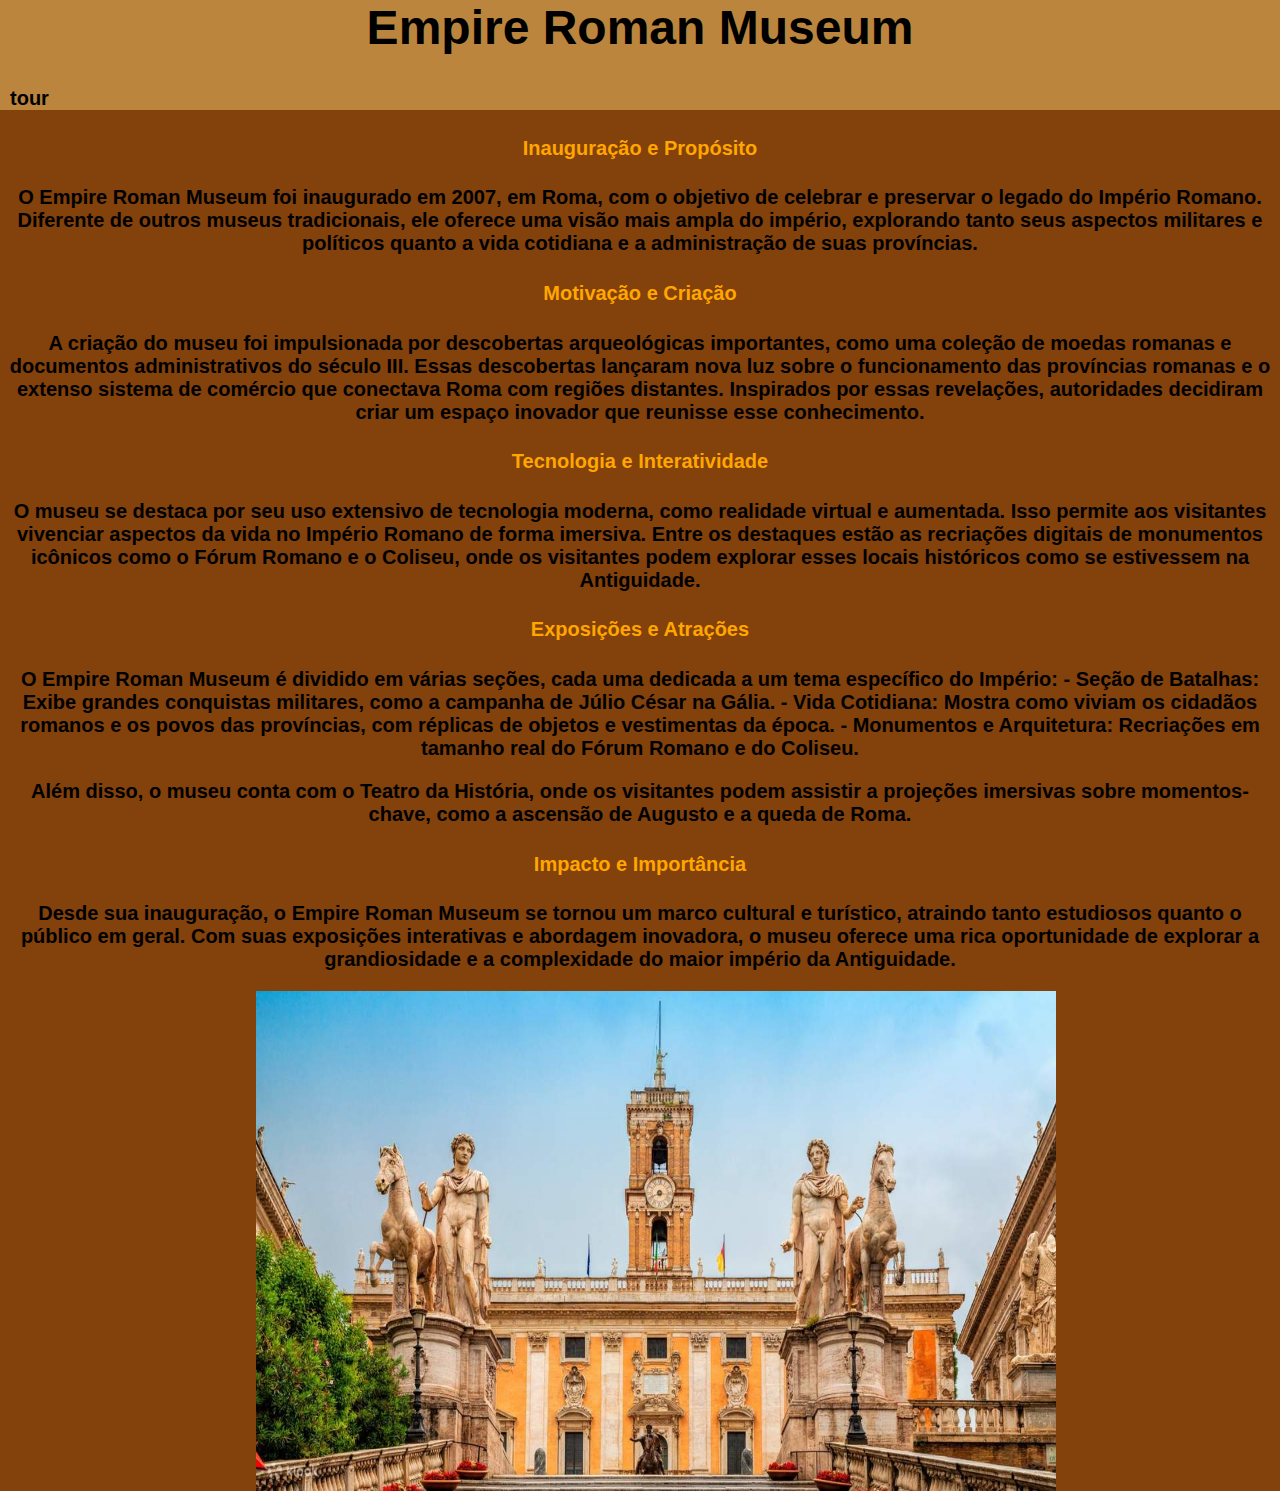
<file: index.html>
<html lang="pt-BR">
<head>
<meta charset="UTF-8">
<meta name="viewport" content="width=device-width, initial-scale=1.0">
<title>Museu romano</title>
<script src="scripts.js" defer></script> 
<link rel="stylesheet" href="style.css">
</head>
<body>
    <div class="titulo">
        <ul>
            <h1 id="tt">Empire Roman Museum</h1>
            
            <li><a href="index2.html">tour</a></li>

            
        </ul>        
    </div>

    <div class="historia">
    
    <h4>Inauguração e Propósito</h4>
    <p>O Empire Roman Museum foi inaugurado em 2007, em Roma, com o objetivo de celebrar e preservar o legado do Império Romano. Diferente de outros museus tradicionais, ele oferece uma visão mais ampla do império, explorando tanto seus aspectos militares e políticos quanto a vida cotidiana e a administração de suas províncias.
</p>     <h4>Motivação e Criação</h4>
    <p> A criação do museu foi impulsionada por descobertas arqueológicas importantes, como uma coleção de moedas romanas e documentos administrativos do século III. Essas descobertas lançaram nova luz sobre o funcionamento das províncias romanas e o extenso sistema de comércio que conectava Roma com regiões distantes. Inspirados por essas revelações, autoridades decidiram criar um espaço inovador que reunisse esse conhecimento.
</p>
    <h4>Tecnologia e Interatividade</h4> 
    <p>O museu se destaca por seu uso extensivo de tecnologia moderna, como realidade virtual e aumentada. Isso permite aos visitantes vivenciar aspectos da vida no Império Romano de forma imersiva. Entre os destaques estão as recriações digitais de monumentos icônicos como o Fórum Romano e o Coliseu, onde os visitantes podem explorar esses locais históricos como se estivessem na Antiguidade.</p>    
    <h4>Exposições e Atrações</h4> 
    <p>O Empire Roman Museum é dividido em várias seções, cada uma dedicada a um tema específico do Império:
    - Seção de Batalhas: Exibe grandes conquistas militares, como a campanha de Júlio César na Gália.
    - Vida Cotidiana: Mostra como viviam os cidadãos romanos e os povos das províncias, com réplicas de objetos e vestimentas da época.
    - Monumentos e Arquitetura: Recriações em tamanho real do Fórum Romano e do Coliseu.
</p>
    <p>Além disso, o museu conta com o Teatro da História, onde os visitantes podem assistir a projeções imersivas sobre momentos-chave, como a ascensão de Augusto e a queda de Roma.
</p>
    <h4>Impacto e Importância</h4>
    <p>Desde sua inauguração, o Empire Roman Museum se tornou um marco cultural e turístico, atraindo tanto estudiosos quanto o público em geral. Com suas exposições interativas e abordagem inovadora, o museu oferece uma rica oportunidade de explorar a grandiosidade e a complexidade do maior império da Antiguidade.
 </p>   </div>



<img src="img/The Roman Empire Museum (Capitolini) Ticket in Rome.jpg" alt=""
width="800"
height="500"
id="ss"
>

</body>
</html>
</file>
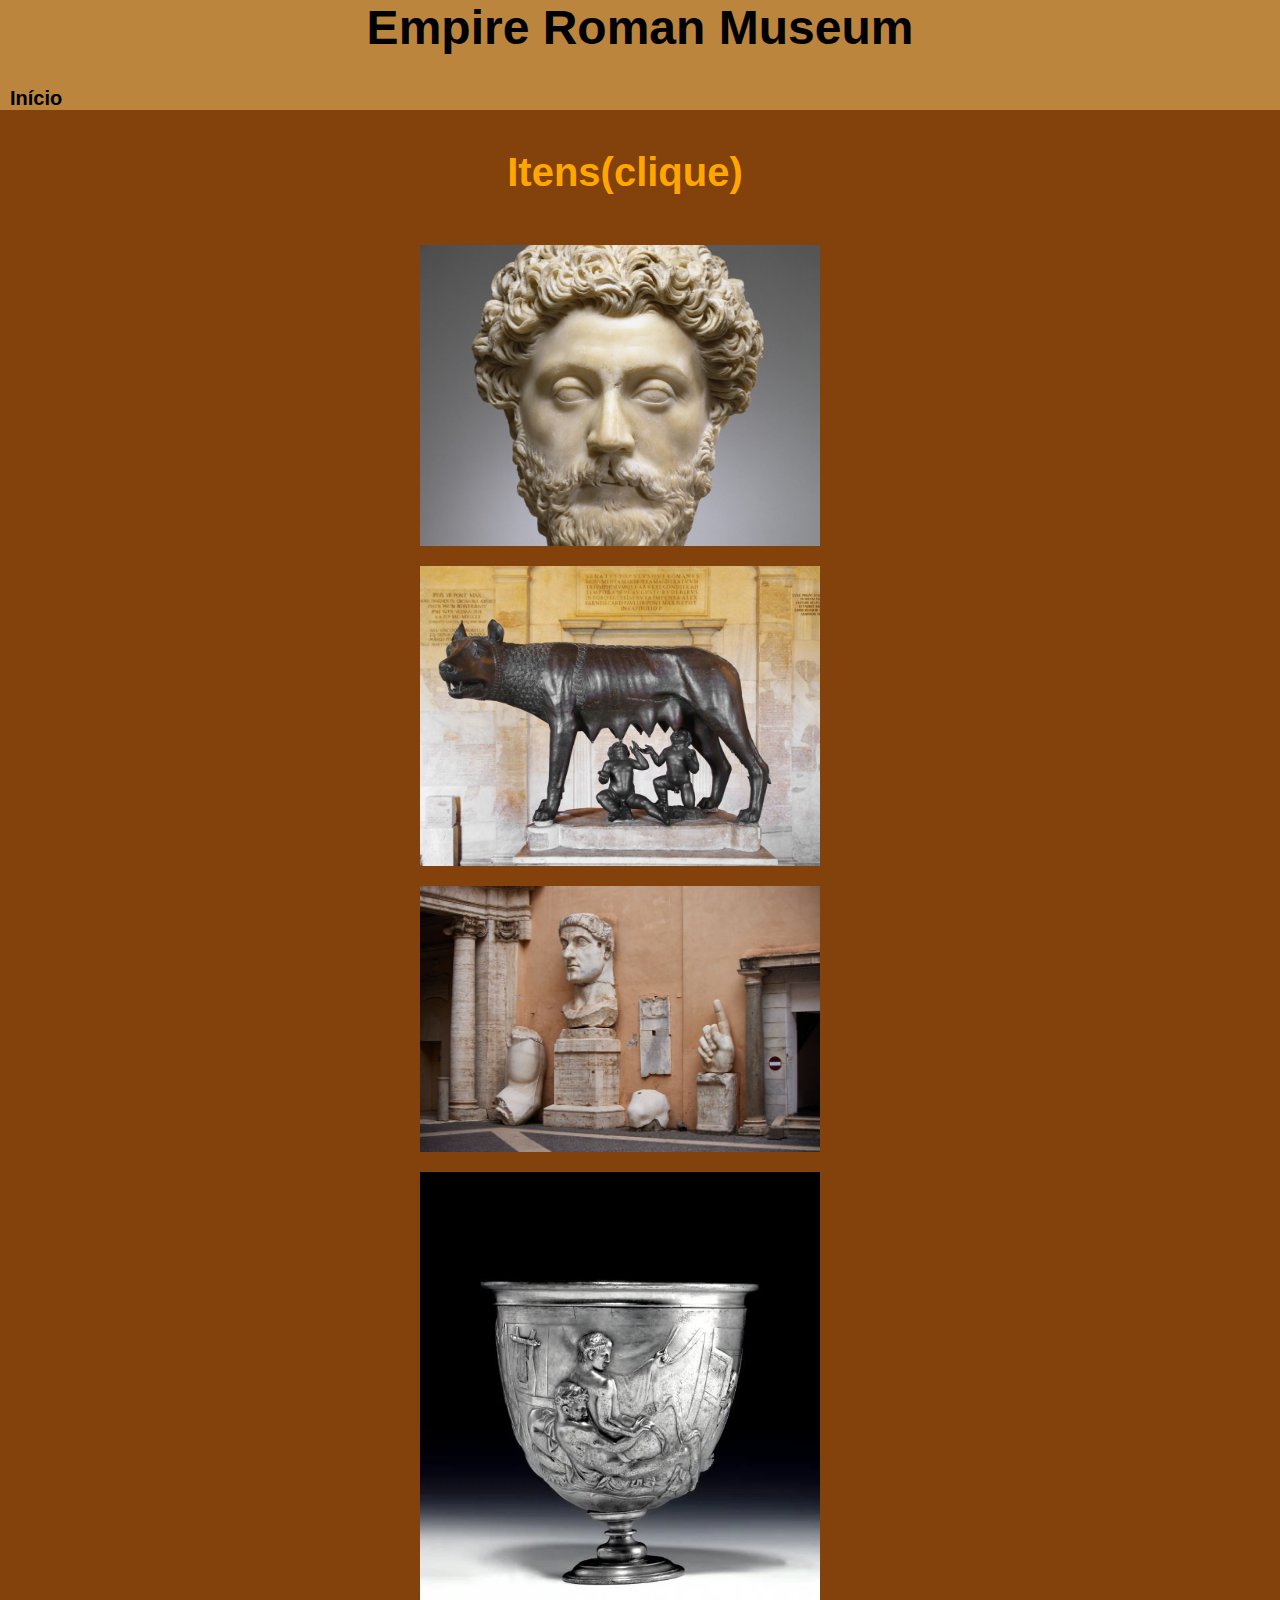
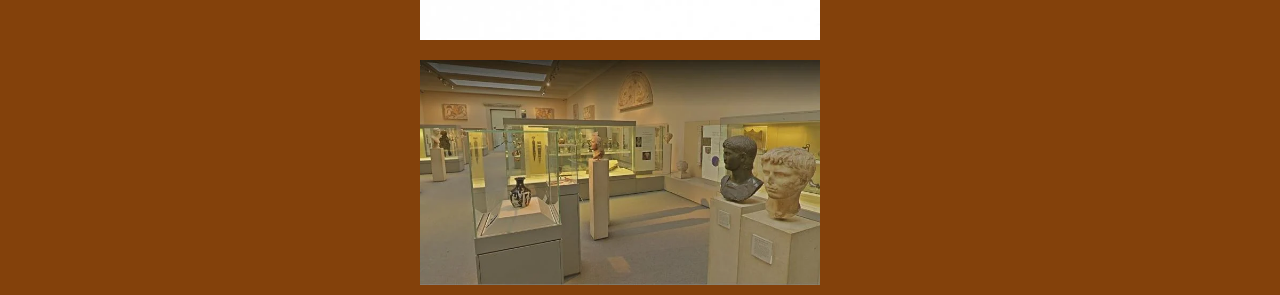
<file: index2.html>
<html lang="pt-BR">
<head>
    <meta charset="UTF-8">
    <meta name="viewport" content="width=device-width, initial-scale=1.0">
    <title>Museu Romano</title>
    <script src="scripts.js" defer></script> 
    <link rel="stylesheet" href="style.css">
</head>
<body>
    <div class="titulo">
        <ul>
            <h1 id="tt">Empire Roman Museum</h1>
            <li><a href="index.html">Início</a></li>
        </ul>        
    </div>

    <div class="itens" align="center">
        <h3>Itens(clique)</h3>
       

        <div class="image-container" id="romanContainer">
            <img src="img/roman-empire.jpg" alt="Roman Empire" width="300" id="romanImg" class="clickable" onclick="toggleDescription('descRoman')">
            <div class="description" id="descRoman" style="display: none;">
                <p>Essa é uma escultura do Império Romano, datada do século III. Ela representa a glória e o poder militar de Roma.</p>
            </div>
        </div>

        <div class="image-container" id="shutterContainer">
            <img src="img/shutterstock_718994014.jpg" alt="Shutterstock Image" width="300" id="shutterstockImg" class="clickable" onclick="toggleDescription('descShutter')">
            <div class="description" id="descShutter" style="display: none;">
                <p>Esta imagem representa a arquitetura romana clássica, com colunas de estilo coríntio.</p>
            </div>
        </div>

        <div class="image-container">
            <img src="img/Roman-Artifacts.jpg" alt="Roman Artifacts" width="300" class="clickable" onclick="toggleDescription('descArtifacts')">
            <div class="description" id="descArtifacts" style="display: none;">
                <p>Esses são artefatos romanos que ilustram a vida cotidiana e a cultura do Império Romano.</p>
            </div>
        </div>

        <div class="image-container">
            <img src="img/The Warren Cup, British Museum.webp" alt="Warren Cup" width="300" class="clickable" onclick="toggleDescription('descWarrenCup')">
            <div class="description" id="descWarrenCup" style="display: none;">
                <p>A Warren Cup é um famoso vaso romano do século I, conhecido por suas representações eróticas.</p>
            </div>
        </div>

        <div class="image-container">
            <img src="img/Room_70_British_Museum_virtual_tour.webp" alt="Room 70 British Museum" width="300" class="clickable" onclick="toggleDescription('descRoom70')">
            <div class="description" id="descRoom70" style="display: none;">
                <p>Esta imagem mostra a Sala 70 do Museu Britânico, que abriga uma impressionante coleção de artefatos romanos.</p>
            </div>
        </div>
        
    </div>
</body>
</html>
</file>
<file: style.css>
body {
    padding: 0;
    margin: 0;
    font-family: Arial, Helvetica, sans-serif;
    background-color: rgb(131, 65, 11);
}

.titulo {  
    background-color: rgb(187, 133, 62);
    text-align: center;
}

.titulo li {
    text-align: left;
    list-style: none;
    font-size: 20px;
    font-weight: bolder;
    margin: 10px;
}

.titulo ul {
    padding: 0;
}

#tt {
    font-size: 2.5rem;
    color: black;
}

.historia h3, h4, p {
    text-align: center;
    font-size: 20px;
    font-weight: bolder;
}

.historia h4 {
    color: rgb(255, 166, 0);
}

a {
    text-decoration: none;
    color: black;
}

p {
    color: black;
}

#ss {
    padding-left: 20%;
}

.itens h3 {
    padding-right: 30px;
    text-align: center;
    font-size: 30px;
    font-weight: bolder;
    color: rgb(255, 166, 0);
}


.itens img {
    padding-right: 40px;
    width: 100%;
    max-width: 400px;
    height: auto;
    margin: 10px 0;
}

#ll {
    padding-inline-start: 0;
    
}






@media (min-width: 768px) {
    #tt {
        font-size: 3rem;
    }



    .itens h3 {
        font-size: 2.5rem;
    }

    #barto {
        font-size: 1.2rem;
    }
}

.description {
    background-color: rgba(70, 37, 6, 0.8);
    padding: 10px;
    border-radius: 5px;
    margin-top: 5px;
    text-align: left;
}
</file>
